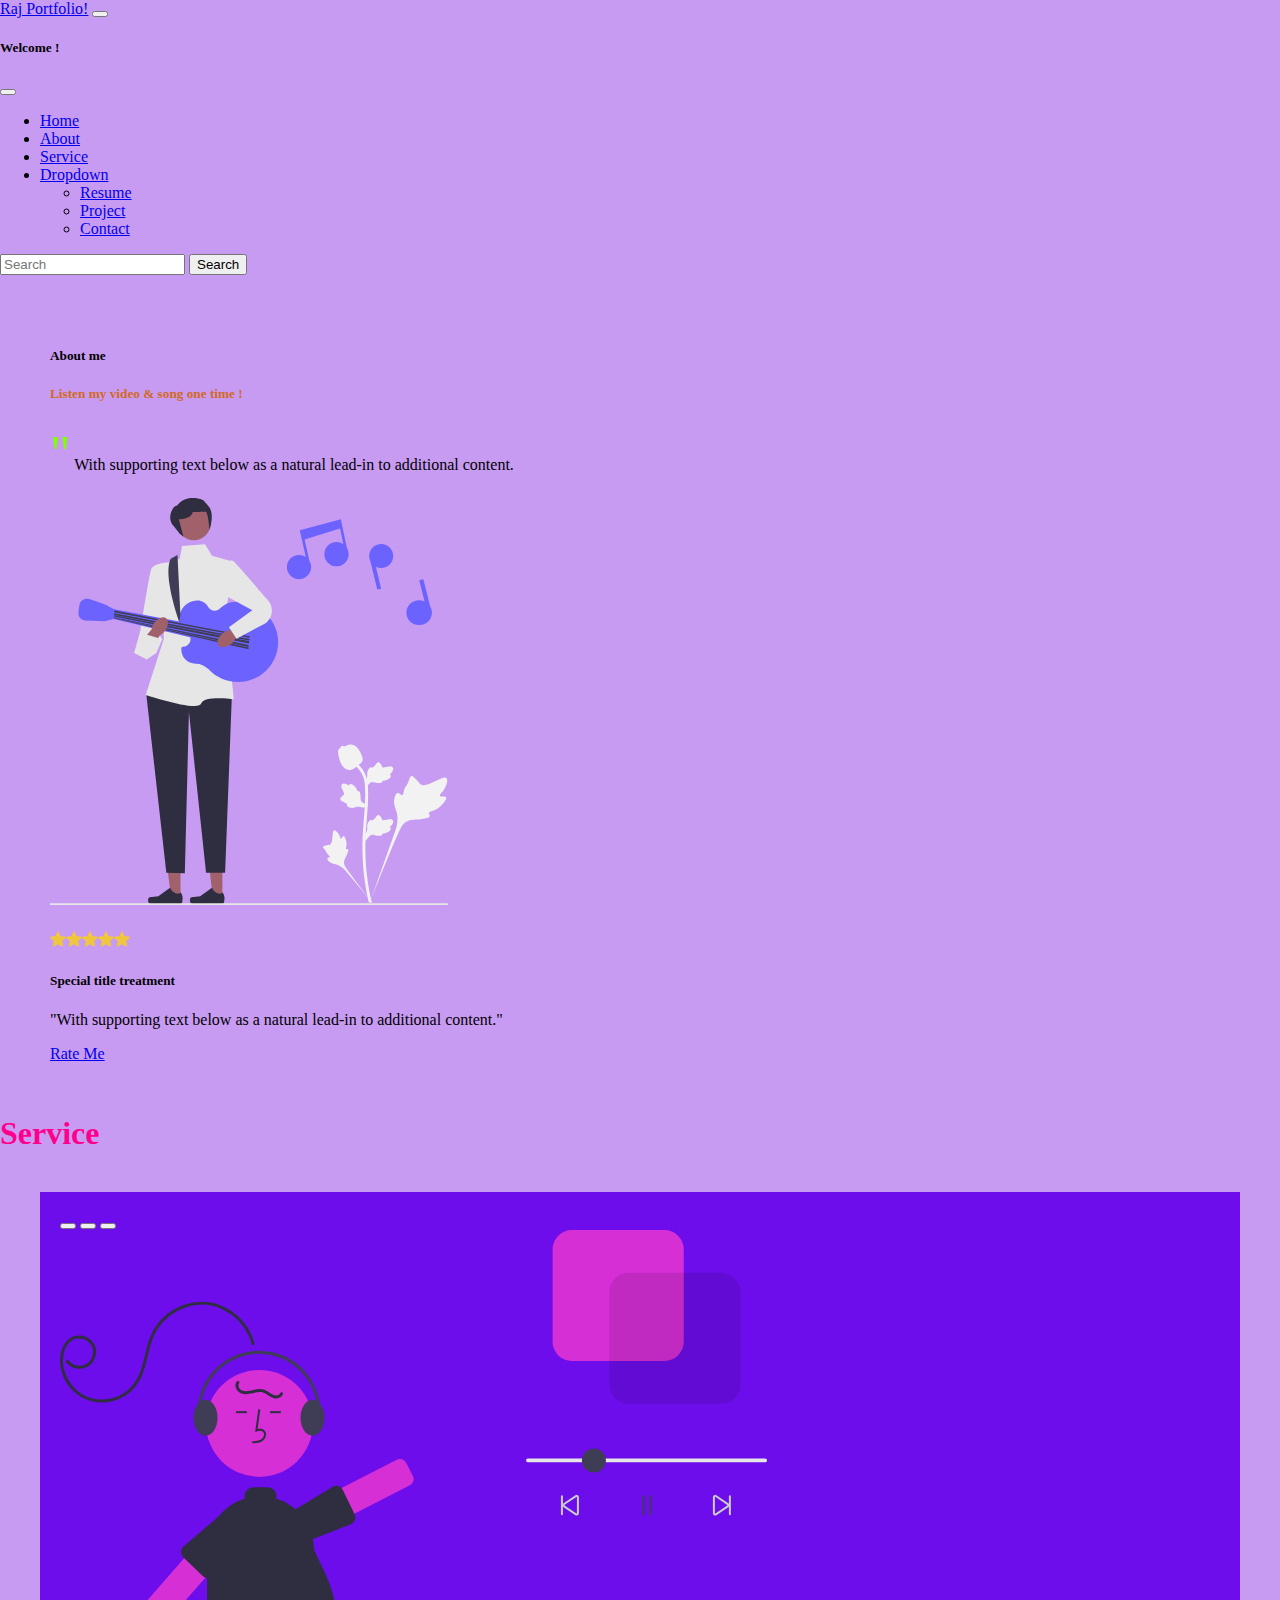
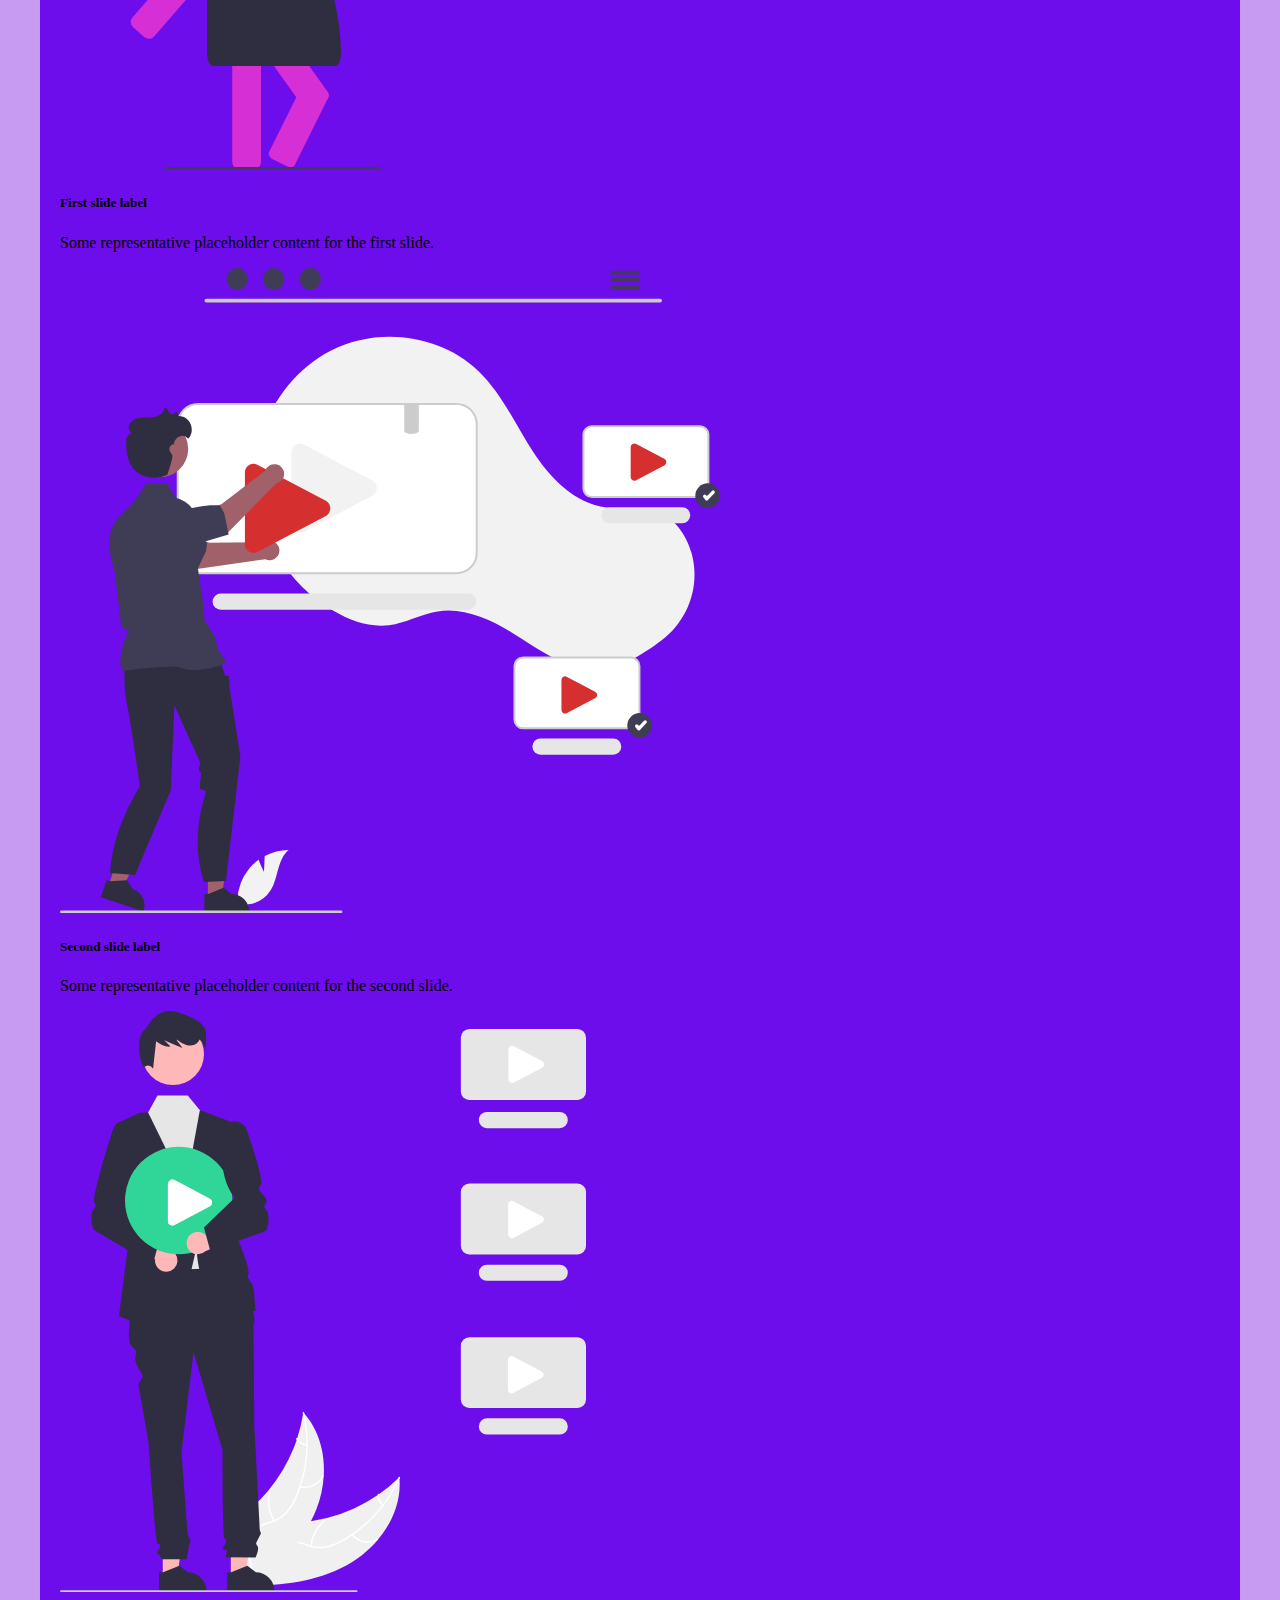
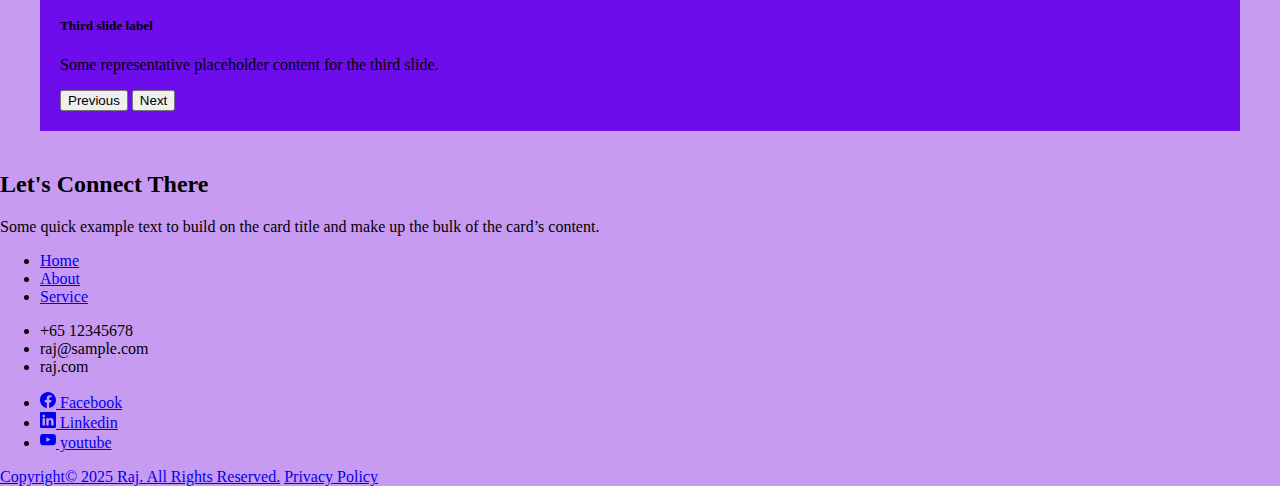
<file: index.html>
<!DOCTYPE html>
<html lang="en">

<head>
    <meta charset="UTF-8">
    <meta name="viewport" content="width=device-width, initial-scale=1.0">
    <title>Portfolio</title>
    <link rel="stylesheet" href="style.css">
    <link href="https://cdn.jsdelivr.net/npm/bootstrap@5.3.7/dist/css/bootstrap.min.css" rel="stylesheet"
        integrity="sha384-LN+7fdVzj6u52u30Kp6M/trliBMCMKTyK833zpbD+pXdCLuTusPj697FH4R/5mcr" crossorigin="anonymous">

</head>

<body style="background-color: rgb(200, 155, 243);">
    <!-- header area -->
    <header id="header"></header>

    <!-- about area -->
    <section class="device-width">
        <div id="about" class="container-fluid pt-5">
            <div class="row text-center" style="padding: 30px;margin: 20px;">
                <div class="col-12 col-lg-3 ">
                    <div class="card">
                        <h5 class="card-header text-primary">About me</h5>
                        <div class="card-body">
                            <h5 class="card-title" style="color: chocolate;">Listen my video & song one time !</h5>
                            <p class="card-text f"><span style="font-size: 50px;color: chartreuse;">"</span> With
                                supporting text below as a natural lead-in to additional content.
                            </p>
                        </div>
                    </div>

                </div>
                <div class="col-12 col-lg-6 pt-3 pb-3">
                    <img class="img-fluid" src="assets/singlewithgithar.svg" alt="">
                </div>
                <div class="col-12 col-lg-3">
                    <div class="card">
                        <h5 class="card-header" style="color: rgb(240, 198, 62);">
                            <svg xmlns="http://www.w3.org/2000/svg" width="16" height="16" fill="currentColor"
                                class="bi bi-star-fill" viewBox="0 0 16 16">
                                <path
                                    d="M3.612 15.443c-.386.198-.824-.149-.746-.592l.83-4.73L.173 6.765c-.329-.314-.158-.888.283-.95l4.898-.696L7.538.792c.197-.39.73-.39.927 0l2.184 4.327 4.898.696c.441.062.612.636.282.95l-3.522 3.356.83 4.73c.078.443-.36.79-.746.592L8 13.187l-4.389 2.256z" />
                            </svg><svg xmlns="http://www.w3.org/2000/svg" width="16" height="16" fill="currentColor"
                                class="bi bi-star-fill" viewBox="0 0 16 16">
                                <path
                                    d="M3.612 15.443c-.386.198-.824-.149-.746-.592l.83-4.73L.173 6.765c-.329-.314-.158-.888.283-.95l4.898-.696L7.538.792c.197-.39.73-.39.927 0l2.184 4.327 4.898.696c.441.062.612.636.282.95l-3.522 3.356.83 4.73c.078.443-.36.79-.746.592L8 13.187l-4.389 2.256z" />
                            </svg><svg xmlns="http://www.w3.org/2000/svg" width="16" height="16" fill="currentColor"
                                class="bi bi-star-fill" viewBox="0 0 16 16">
                                <path
                                    d="M3.612 15.443c-.386.198-.824-.149-.746-.592l.83-4.73L.173 6.765c-.329-.314-.158-.888.283-.95l4.898-.696L7.538.792c.197-.39.73-.39.927 0l2.184 4.327 4.898.696c.441.062.612.636.282.95l-3.522 3.356.83 4.73c.078.443-.36.79-.746.592L8 13.187l-4.389 2.256z" />
                            </svg><svg xmlns="http://www.w3.org/2000/svg" width="16" height="16" fill="currentColor"
                                class="bi bi-star-fill" viewBox="0 0 16 16">
                                <path
                                    d="M3.612 15.443c-.386.198-.824-.149-.746-.592l.83-4.73L.173 6.765c-.329-.314-.158-.888.283-.95l4.898-.696L7.538.792c.197-.39.73-.39.927 0l2.184 4.327 4.898.696c.441.062.612.636.282.95l-3.522 3.356.83 4.73c.078.443-.36.79-.746.592L8 13.187l-4.389 2.256z" />
                            </svg><svg xmlns="http://www.w3.org/2000/svg" width="16" height="16" fill="currentColor"
                                class="bi bi-star-fill" viewBox="0 0 16 16">
                                <path
                                    d="M3.612 15.443c-.386.198-.824-.149-.746-.592l.83-4.73L.173 6.765c-.329-.314-.158-.888.283-.95l4.898-.696L7.538.792c.197-.39.73-.39.927 0l2.184 4.327 4.898.696c.441.062.612.636.282.95l-3.522 3.356.83 4.73c.078.443-.36.79-.746.592L8 13.187l-4.389 2.256z" />
                            </svg>
                        </h5>
                        <div class="card-body">
                            <h5 class="card-title">Special title treatment</h5>
                            <p class="card-text">"With supporting text below as a natural lead-in to additional
                                content."
                            </p>
                            <a href="#" class="btn btn-primary">Rate Me</a>
                        </div>
                    </div>
                </div>
            </div>
        </div>
        <div>
            <!-- service area -->
            <div>
                <h1 class="text-center" style="color: rgb(255, 0, 140); font-family: serif;">Service</h1>
                <div id="service" class="carousel slide "
                    style="background-color: rgb(109, 13, 235);padding: 20px;margin:40px ;">
                    <div class="carousel-indicators">
                        <button type="button" data-bs-target="#service" data-bs-slide-to="0" class="active"
                            aria-current="true" aria-label="Slide 1"></button>
                        <button type="button" data-bs-target="#service" data-bs-slide-to="1"
                            aria-label="Slide 2"></button>
                        <button type="button" data-bs-target="#service" data-bs-slide-to="2"
                            aria-label="Slide 3"></button>
                    </div>
                    <div class="carousel-inner">
                        <div class="carousel-item active">
                            <img src="assets/lisenmusic.svg" class="d-block  img-fluid" alt="...">
                            <div class="carousel-caption d-none d-md-block">
                                <h5>First slide label</h5>
                                <p>Some representative placeholder content for the first slide.</p>
                            </div>
                        </div>
                        <div class="carousel-item">
                            <img src="assets/online-media.svg" class="d-block img-fluid" alt="...">
                            <div class="carousel-caption d-none d-md-block">
                                <h5>Second slide label</h5>
                                <p>Some representative placeholder content for the second slide.</p>
                            </div>
                        </div>
                        <div class="carousel-item">
                            <img src="assets/online-video.svg" class="d-block img-fluid" alt="...">
                            <div class="carousel-caption d-none d-md-block">
                                <h5>Third slide label</h5>
                                <p>Some representative placeholder content for the third slide.</p>
                            </div>
                        </div>
                    </div>
                    <button class="carousel-control-prev" type="button" data-bs-target="#service" data-bs-slide="prev">
                        <span class="carousel-control-prev-icon" aria-hidden="true"></span>
                        <span class="visually-hidden">Previous</span>
                    </button>
                    <button class="carousel-control-next" type="button" data-bs-target="#service" data-bs-slide="next">
                        <span class="carousel-control-next-icon" aria-hidden="true"></span>
                        <span class="visually-hidden">Next</span>
                    </button>
                </div>
            </div>


    </section>


    <!-- footer area -->
    <footer id="footer"></footer>

    <script src="https://cdn.jsdelivr.net/npm/bootstrap@5.3.7/dist/js/bootstrap.bundle.min.js"
        integrity="sha384-ndDqU0Gzau9qJ1lfW4pNLlhNTkCfHzAVBReH9diLvGRem5+R9g2FzA8ZGN954O5Q"
        crossorigin="anonymous"></script>
    <script src="index.js"></script>
</body>

</html>
</file>
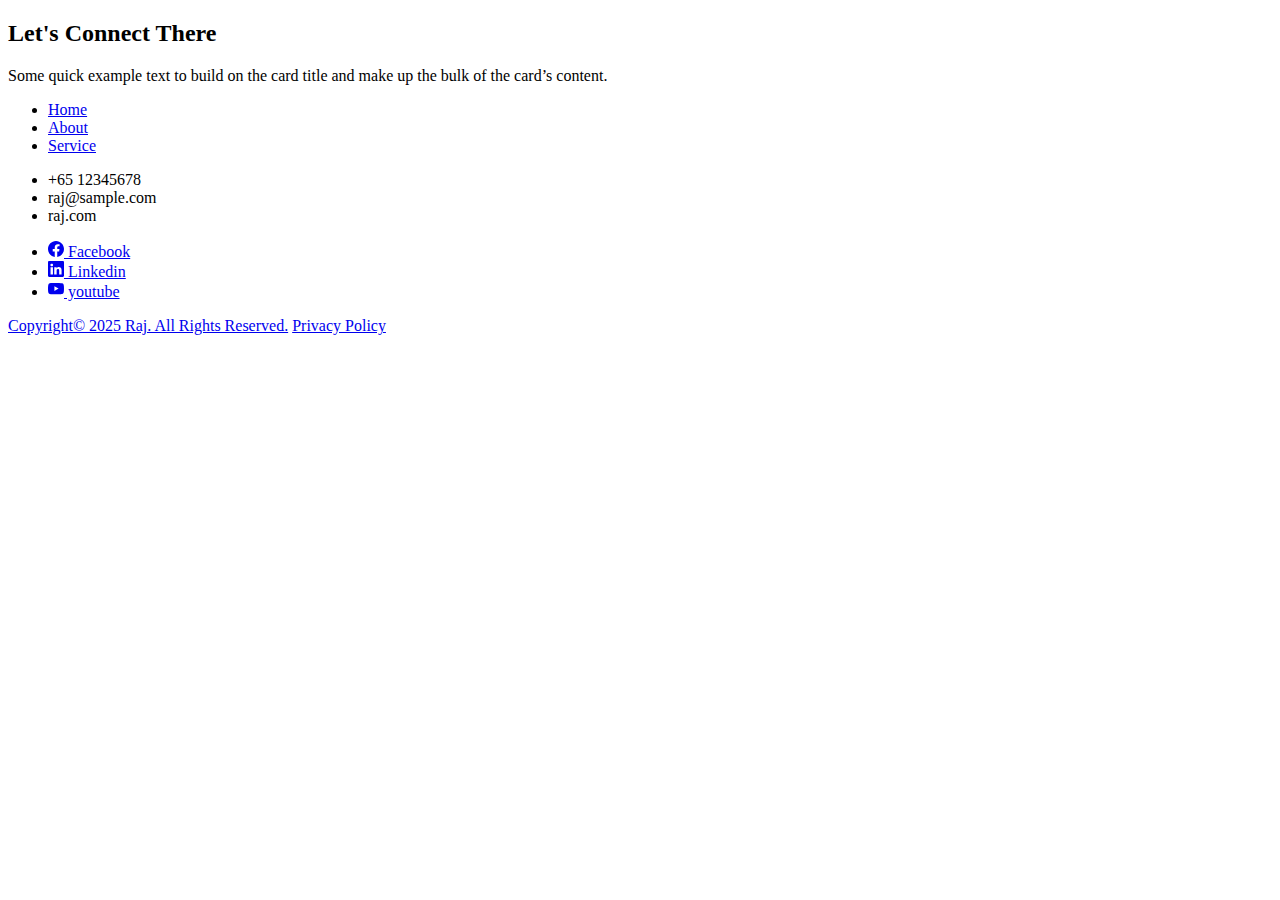
<file: footer.html>
<!DOCTYPE html>
<html lang="en">
<head>
    <meta charset="UTF-8">
    <meta name="viewport" content="width=device-width, initial-scale=1.0">
    <title>Document</title>
</head>
<body>
    <footer  id="footer"  class="device-width">
        <div class="container-fluid">
            <div class="row d-flex rounded-1">
                <div class="col-12 col-lg-12">
                    <div class="card bg-dark">
                        <!-- <img src="..." class="card-img-top" alt="..."> -->
                        <div class="card-body text-light ps-5">
                            <h2 class="card-title">Let's Connect There</h2>
                            <p class="card-text">Some quick example text to build on the card title and make up the bulk
                                of
                                the card’s content.</p>
                        </div>
                        <div class="row">
                            <div class="col-4 ps-5">
                                <!-- <h3 class="text-decoration-underline text-light">Follow Up Me!</h3> -->
                                <ul class="list-group list-group-flush">
                                    <li class="list-group-item bg-dark text-light"><a
                                            class="text-light text-decoration-none" href="#home">Home</a></li>
                                    <li class="list-group-item bg-dark text-light"><a
                                            class="text-light text-decoration-none" href="#about">About</a></li>
                                    <li class="list-group-item bg-dark text-light"><a
                                            class="text-light text-decoration-none" href="#service">Service</a></li>
                                </ul>
                            </div>
                            <div id="contact" class="col-4">
                                <!-- <h3 class="text-decoration-underline text-light">Contact:</h3> -->
                                <ul class="list-group list-group-flush">
                                    <li class="list-group-item bg-dark text-light">+65 12345678</li>
                                    <li class="list-group-item bg-dark text-light">raj@sample.com</li>
                                    <li class="list-group-item bg-dark text-light">raj.com</li>
                                </ul>

                            </div>
                            <div class="col-4 text-light">
                                <!-- <h3 class="text-decoration-underline">Connect:</h3> -->
                                <ul class="list-group list-group-flush">
                                    <li class="list-group-item bg-dark text-light"><a
                                            class="icon-link text-light text-decoration-none" href="#">
                                            <svg xmlns="http://www.w3.org/2000/svg" width="16" height="16"
                                                fill="currentColor" class="bi bi-facebook" viewBox="0 0 16 16">
                                                <path
                                                    d="M16 8.049c0-4.446-3.582-8.05-8-8.05C3.58 0-.002 3.603-.002 8.05c0 4.017 2.926 7.347 6.75 7.951v-5.625h-2.03V8.05H6.75V6.275c0-2.017 1.195-3.131 3.022-3.131.876 0 1.791.157 1.791.157v1.98h-1.009c-.993 0-1.303.621-1.303 1.258v1.51h2.218l-.354 2.326H9.25V16c3.824-.604 6.75-3.934 6.75-7.951" />
                                            </svg>
                                            Facebook
                                        </a></li>
                                    <li class="list-group-item bg-dark text-light"><a
                                            class="icon-link text-light text-decoration-none" href="#">
                                            <svg xmlns="http://www.w3.org/2000/svg" width="16" height="16"
                                                fill="currentColor" class="bi bi-linkedin" viewBox="0 0 16 16">
                                                <path
                                                    d="M0 1.146C0 .513.526 0 1.175 0h13.65C15.474 0 16 .513 16 1.146v13.708c0 .633-.526 1.146-1.175 1.146H1.175C.526 16 0 15.487 0 14.854zm4.943 12.248V6.169H2.542v7.225zm-1.2-8.212c.837 0 1.358-.554 1.358-1.248-.015-.709-.52-1.248-1.342-1.248S2.4 3.226 2.4 3.934c0 .694.521 1.248 1.327 1.248zm4.908 8.212V9.359c0-.216.016-.432.08-.586.173-.431.568-.878 1.232-.878.869 0 1.216.662 1.216 1.634v3.865h2.401V9.25c0-2.22-1.184-3.252-2.764-3.252-1.274 0-1.845.7-2.165 1.193v.025h-.016l.016-.025V6.169h-2.4c.03.678 0 7.225 0 7.225z" />
                                            </svg>
                                            Linkedin
                                        </a></li>
                                    <li class="list-group-item bg-dark text-light"><a
                                            class="icon-link text-light text-decoration-none" href="#">
                                            <svg xmlns="http://www.w3.org/2000/svg" width="16" height="16"
                                                fill="currentColor" class="bi bi-youtube" viewBox="0 0 16 16">
                                                <path
                                                    d="M8.051 1.999h.089c.822.003 4.987.033 6.11.335a2.01 2.01 0 0 1 1.415 1.42c.101.38.172.883.22 1.402l.01.104.022.26.008.104c.065.914.073 1.77.074 1.957v.075c-.001.194-.01 1.108-.082 2.06l-.008.105-.009.104c-.05.572-.124 1.14-.235 1.558a2.01 2.01 0 0 1-1.415 1.42c-1.16.312-5.569.334-6.18.335h-.142c-.309 0-1.587-.006-2.927-.052l-.17-.006-.087-.004-.171-.007-.171-.007c-1.11-.049-2.167-.128-2.654-.26a2.01 2.01 0 0 1-1.415-1.419c-.111-.417-.185-.986-.235-1.558L.09 9.82l-.008-.104A31 31 0 0 1 0 7.68v-.123c.002-.215.01-.958.064-1.778l.007-.103.003-.052.008-.104.022-.26.01-.104c.048-.519.119-1.023.22-1.402a2.01 2.01 0 0 1 1.415-1.42c.487-.13 1.544-.21 2.654-.26l.17-.007.172-.006.086-.003.171-.007A100 100 0 0 1 7.858 2zM6.4 5.209v4.818l4.157-2.408z" />
                                            </svg>
                                            youtube
                                        </a></li>
                                </ul>

                            </div>



                        </div>

                        <div class="card-body text-end">
                            <a href="#" class="card-link text-light text-decoration-none">Copyright© 2025 Raj. All
                                Rights Reserved.</a>
                            <a href="#" class="card-link text-light text-decoration-none">Privacy Policy</a>
                        </div>
                    </div>

                </div>

            </div>

        </div>
    </footer>
</body>
</html>
</file>
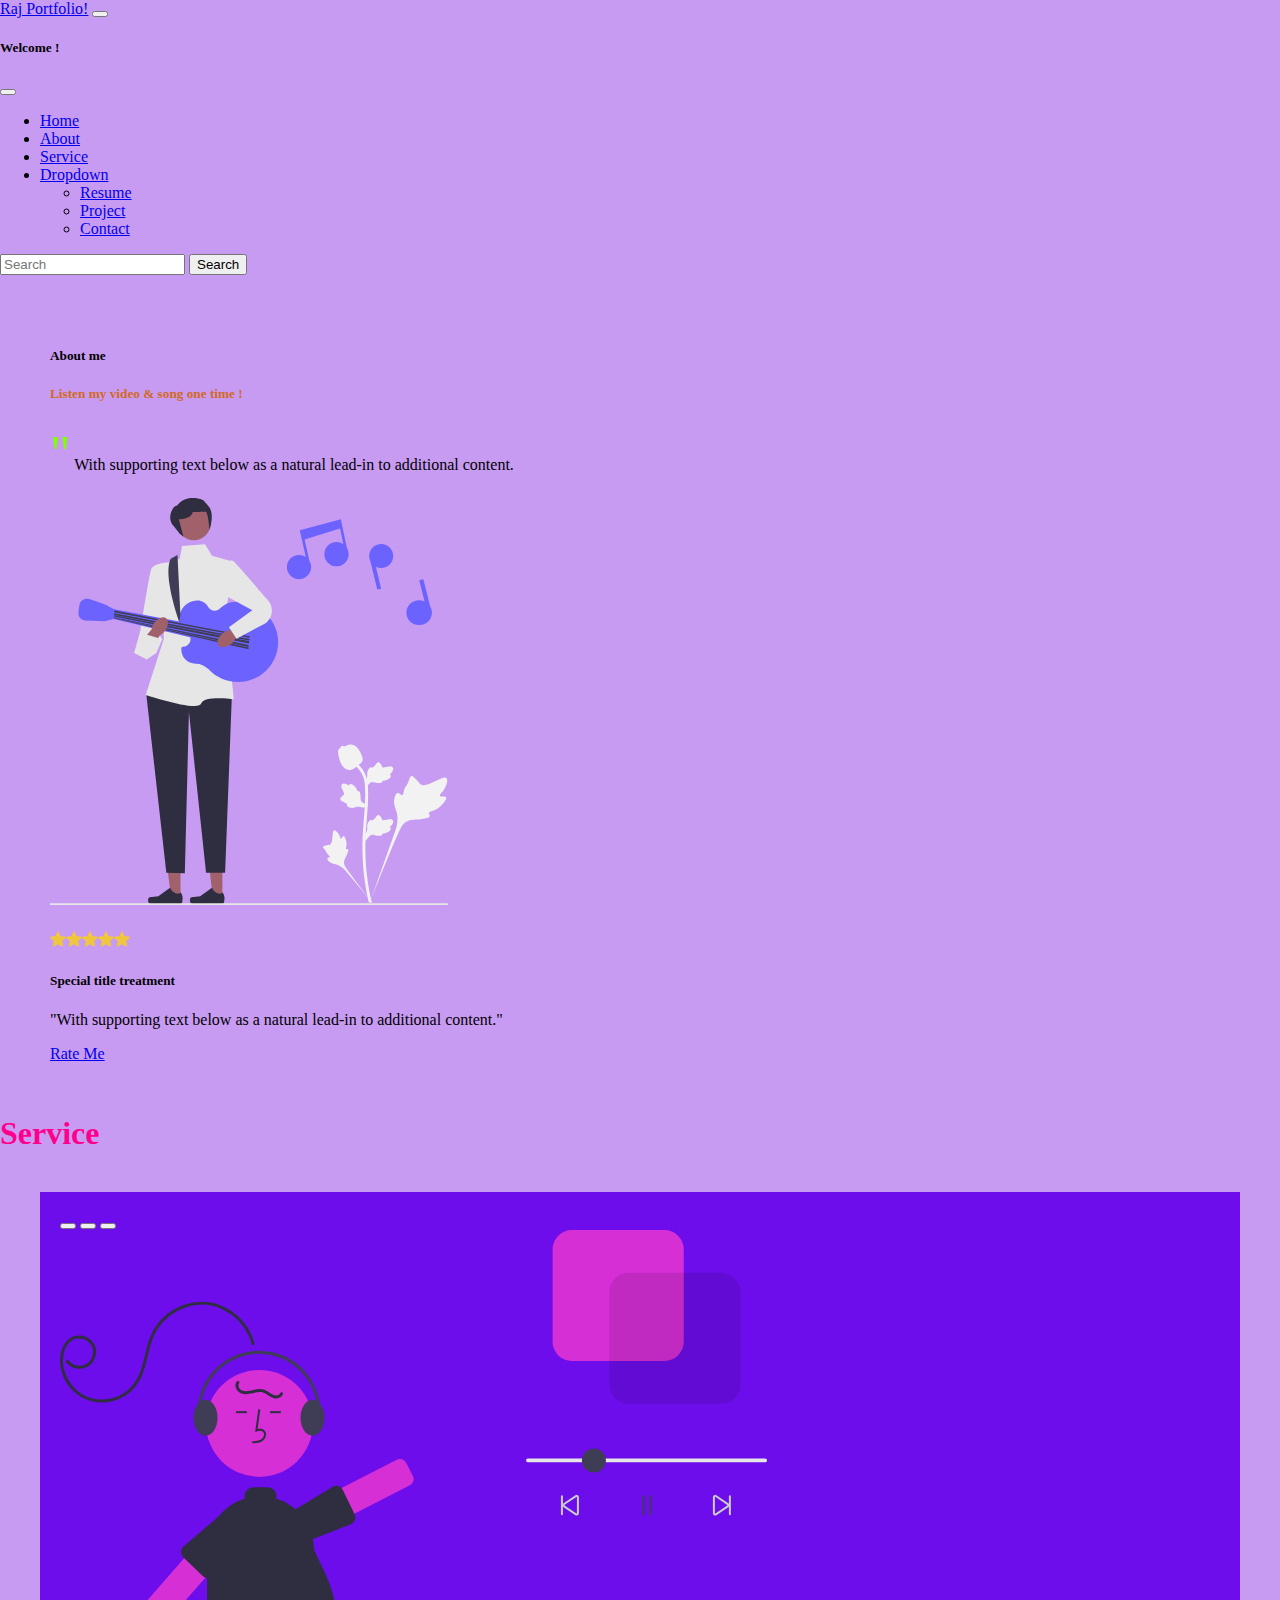
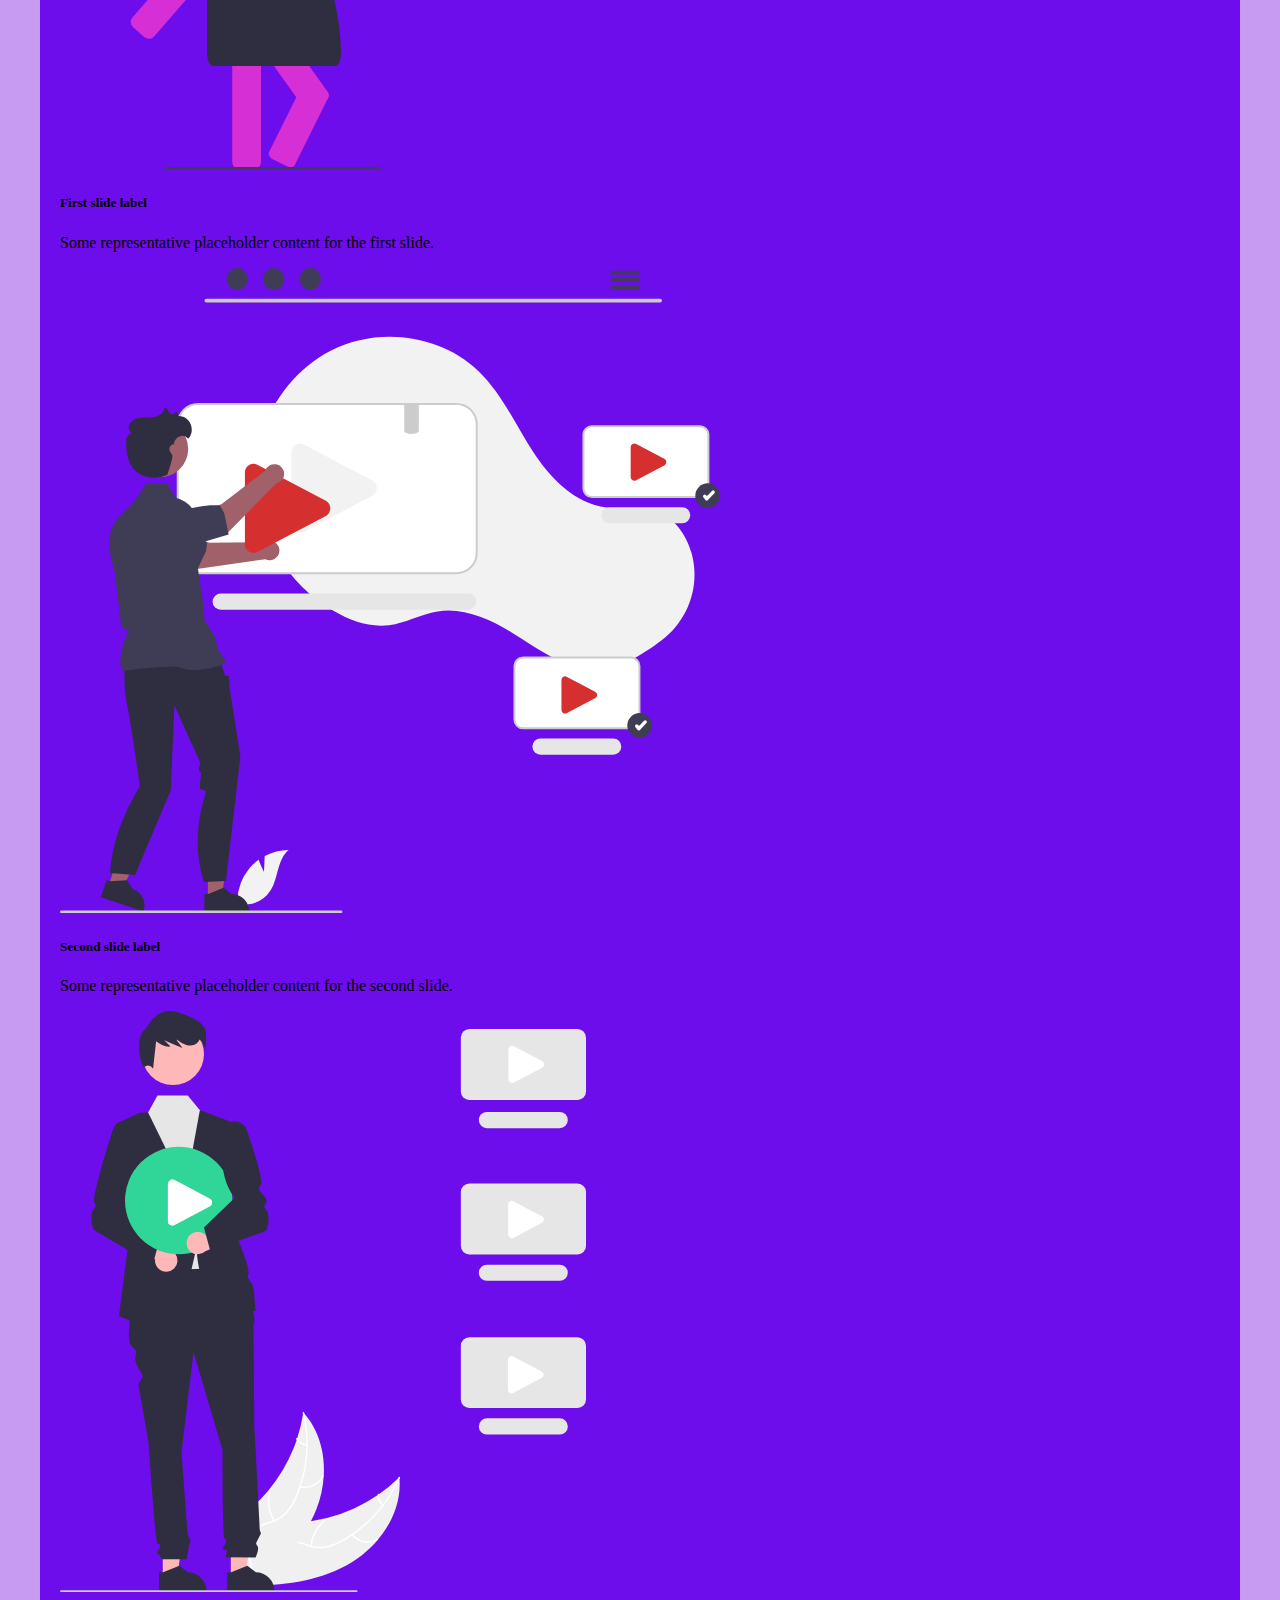
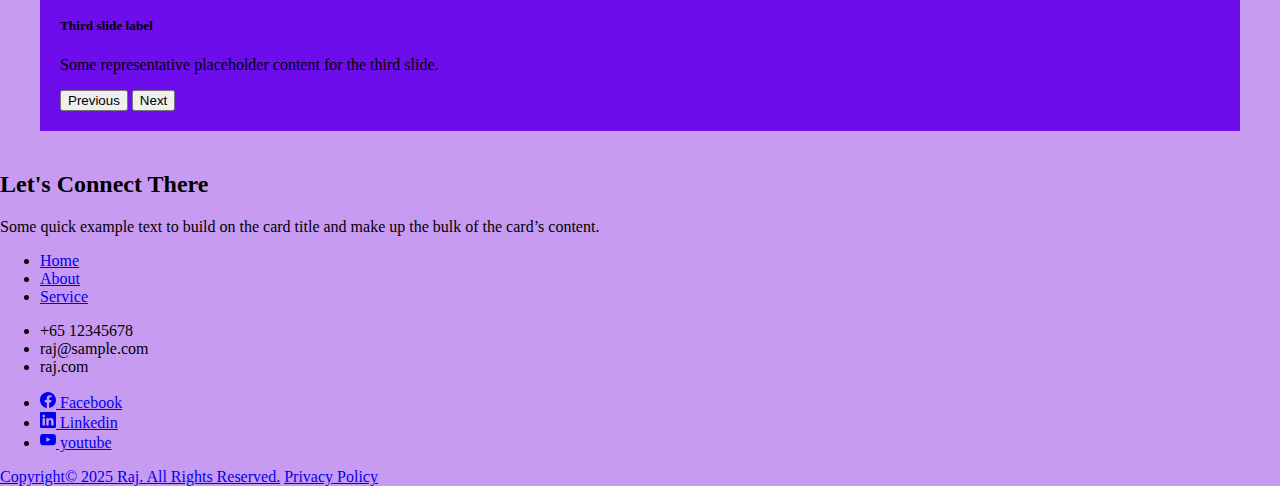
<file: home.html>
<!DOCTYPE html>
<html lang="en">

<head>
    <meta charset="UTF-8">
    <meta name="viewport" content="width=device-width, initial-scale=1.0">
    <title>Portfolio</title>
    <link rel="stylesheet" href="style.css">
    <link href="https://cdn.jsdelivr.net/npm/bootstrap@5.3.7/dist/css/bootstrap.min.css" rel="stylesheet"
        integrity="sha384-LN+7fdVzj6u52u30Kp6M/trliBMCMKTyK833zpbD+pXdCLuTusPj697FH4R/5mcr" crossorigin="anonymous">

</head>

<body style="background-color: rgb(200, 155, 243);">
    <!-- header area -->
    <header id="header"></header>

    <!-- about area -->
    <section class="device-width">
        <div id="about" class="container-fluid pt-5">
            <div class="row text-center" style="padding: 30px;margin: 20px;">
                <div class="col-12 col-lg-3 ">
                    <div class="card">
                        <h5 class="card-header text-primary">About me</h5>
                        <div class="card-body">
                            <h5 class="card-title" style="color: chocolate;">Listen my video & song one time !</h5>
                            <p class="card-text f"><span style="font-size: 50px;color: chartreuse;">"</span> With
                                supporting text below as a natural lead-in to additional content.
                            </p>
                        </div>
                    </div>

                </div>
                <div class="col-12 col-lg-6">
                    <img class="img-fluid" src="assets/singlewithgithar.svg" alt="">
                </div>
                <div class="col-12 col-lg-3">
                    <div class="card">
                        <h5 class="card-header" style="color: rgb(240, 198, 62);">
                            <svg xmlns="http://www.w3.org/2000/svg" width="16" height="16" fill="currentColor"
                                class="bi bi-star-fill" viewBox="0 0 16 16">
                                <path
                                    d="M3.612 15.443c-.386.198-.824-.149-.746-.592l.83-4.73L.173 6.765c-.329-.314-.158-.888.283-.95l4.898-.696L7.538.792c.197-.39.73-.39.927 0l2.184 4.327 4.898.696c.441.062.612.636.282.95l-3.522 3.356.83 4.73c.078.443-.36.79-.746.592L8 13.187l-4.389 2.256z" />
                            </svg><svg xmlns="http://www.w3.org/2000/svg" width="16" height="16" fill="currentColor"
                                class="bi bi-star-fill" viewBox="0 0 16 16">
                                <path
                                    d="M3.612 15.443c-.386.198-.824-.149-.746-.592l.83-4.73L.173 6.765c-.329-.314-.158-.888.283-.95l4.898-.696L7.538.792c.197-.39.73-.39.927 0l2.184 4.327 4.898.696c.441.062.612.636.282.95l-3.522 3.356.83 4.73c.078.443-.36.79-.746.592L8 13.187l-4.389 2.256z" />
                            </svg><svg xmlns="http://www.w3.org/2000/svg" width="16" height="16" fill="currentColor"
                                class="bi bi-star-fill" viewBox="0 0 16 16">
                                <path
                                    d="M3.612 15.443c-.386.198-.824-.149-.746-.592l.83-4.73L.173 6.765c-.329-.314-.158-.888.283-.95l4.898-.696L7.538.792c.197-.39.73-.39.927 0l2.184 4.327 4.898.696c.441.062.612.636.282.95l-3.522 3.356.83 4.73c.078.443-.36.79-.746.592L8 13.187l-4.389 2.256z" />
                            </svg><svg xmlns="http://www.w3.org/2000/svg" width="16" height="16" fill="currentColor"
                                class="bi bi-star-fill" viewBox="0 0 16 16">
                                <path
                                    d="M3.612 15.443c-.386.198-.824-.149-.746-.592l.83-4.73L.173 6.765c-.329-.314-.158-.888.283-.95l4.898-.696L7.538.792c.197-.39.73-.39.927 0l2.184 4.327 4.898.696c.441.062.612.636.282.95l-3.522 3.356.83 4.73c.078.443-.36.79-.746.592L8 13.187l-4.389 2.256z" />
                            </svg><svg xmlns="http://www.w3.org/2000/svg" width="16" height="16" fill="currentColor"
                                class="bi bi-star-fill" viewBox="0 0 16 16">
                                <path
                                    d="M3.612 15.443c-.386.198-.824-.149-.746-.592l.83-4.73L.173 6.765c-.329-.314-.158-.888.283-.95l4.898-.696L7.538.792c.197-.39.73-.39.927 0l2.184 4.327 4.898.696c.441.062.612.636.282.95l-3.522 3.356.83 4.73c.078.443-.36.79-.746.592L8 13.187l-4.389 2.256z" />
                            </svg>
                        </h5>
                        <div class="card-body">
                            <h5 class="card-title">Special title treatment</h5>
                            <p class="card-text">"With supporting text below as a natural lead-in to additional
                                content."
                            </p>
                            <a href="#" class="btn btn-primary">Rate Me</a>
                        </div>
                    </div>
                </div>
            </div>
        </div>
        <div>
            <!-- service area -->
            <div>
                <h1 class="text-center" style="color: rgb(255, 0, 140); font-family: serif;">Service</h1>
                <div id="service" class="carousel slide "
                    style="background-color: rgb(109, 13, 235);padding: 20px;margin:40px ;">
                    <div class="carousel-indicators">
                        <button type="button" data-bs-target="#service" data-bs-slide-to="0" class="active"
                            aria-current="true" aria-label="Slide 1"></button>
                        <button type="button" data-bs-target="#service" data-bs-slide-to="1"
                            aria-label="Slide 2"></button>
                        <button type="button" data-bs-target="#service" data-bs-slide-to="2"
                            aria-label="Slide 3"></button>
                    </div>
                    <div class="carousel-inner">
                        <div class="carousel-item active">
                            <img src="assets/lisenmusic.svg" class="d-block  img-fluid" alt="...">
                            <div class="carousel-caption d-none d-md-block">
                                <h5>First slide label</h5>
                                <p>Some representative placeholder content for the first slide.</p>
                            </div>
                        </div>
                        <div class="carousel-item">
                            <img src="assets/online-media.svg" class="d-block img-fluid" alt="...">
                            <div class="carousel-caption d-none d-md-block">
                                <h5>Second slide label</h5>
                                <p>Some representative placeholder content for the second slide.</p>
                            </div>
                        </div>
                        <div class="carousel-item">
                            <img src="assets/online-video.svg" class="d-block img-fluid" alt="...">
                            <div class="carousel-caption d-none d-md-block">
                                <h5>Third slide label</h5>
                                <p>Some representative placeholder content for the third slide.</p>
                            </div>
                        </div>
                    </div>
                    <button class="carousel-control-prev" type="button" data-bs-target="#service" data-bs-slide="prev">
                        <span class="carousel-control-prev-icon" aria-hidden="true"></span>
                        <span class="visually-hidden">Previous</span>
                    </button>
                    <button class="carousel-control-next" type="button" data-bs-target="#service" data-bs-slide="next">
                        <span class="carousel-control-next-icon" aria-hidden="true"></span>
                        <span class="visually-hidden">Next</span>
                    </button>
                </div>
            </div>


    </section>


    <!-- footer area -->
    <footer id="footer"></footer>

    <script src="https://cdn.jsdelivr.net/npm/bootstrap@5.3.7/dist/js/bootstrap.bundle.min.js"
        integrity="sha384-ndDqU0Gzau9qJ1lfW4pNLlhNTkCfHzAVBReH9diLvGRem5+R9g2FzA8ZGN954O5Q"
        crossorigin="anonymous"></script>
    <script src="index.js"></script>
</body>

</html>
</file>
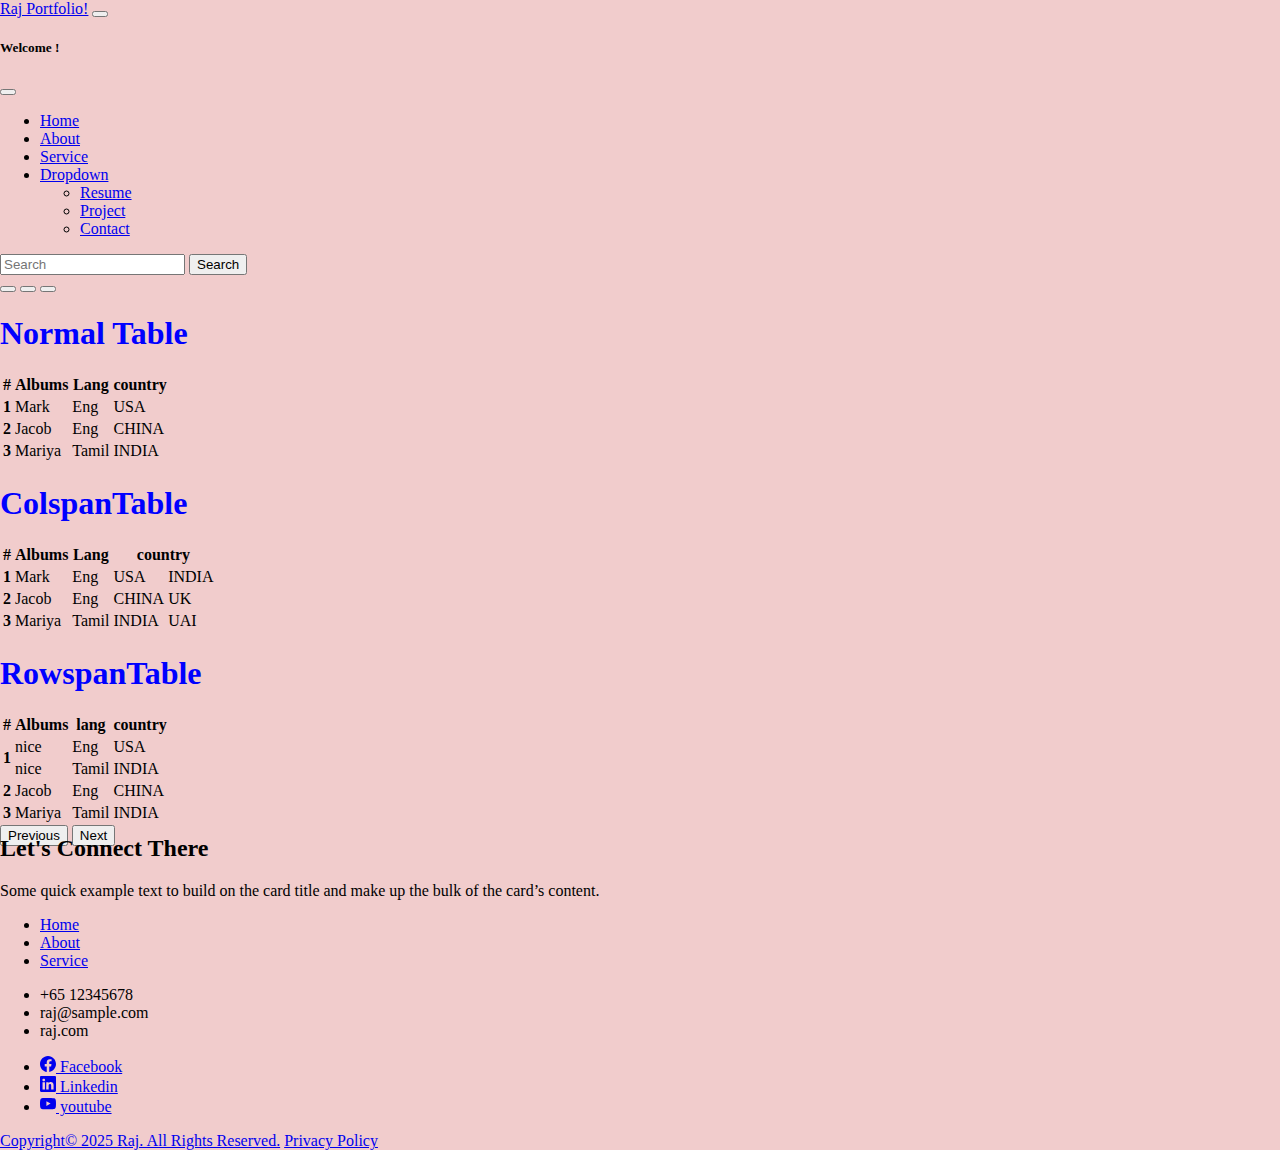
<file: project.html>
<!DOCTYPE html>
<html lang="en">

<head>
    <meta charset="UTF-8">
    <meta name="viewport" content="width=device-width, initial-scale=1.0">
    <title>Portfolio</title>
    <link rel="stylesheet" href="style.css">
    <link href="https://cdn.jsdelivr.net/npm/bootstrap@5.3.7/dist/css/bootstrap.min.css" rel="stylesheet"
        integrity="sha384-LN+7fdVzj6u52u30Kp6M/trliBMCMKTyK833zpbD+pXdCLuTusPj697FH4R/5mcr" crossorigin="anonymous">

</head>

<body style="background-color: rgb(241, 204, 204);">
    <!-- header area -->
    <header id="header"></header>


    <!-- project area -->
    <section class="device-width m-5 pt-5">
        <div id="service" class="carousel slide" style="height: 60vh;">
            <div class="carousel-indicators">
                <button type="button" data-bs-target="#service" data-bs-slide-to="0" class="active" aria-current="true"
                    aria-label="Slide 1"></button>
                <button type="button" data-bs-target="#service" data-bs-slide-to="1" aria-label="Slide 2"></button>
                <button type="button" data-bs-target="#service" data-bs-slide-to="2" aria-label="Slide 3"></button>

            </div>
            <div class="carousel-inner">
                <div class="carousel-item active">
                    <h1 style="color: blue;font-family: serif;">Normal Table</h1>
                    <table class="table table-secondary table-hover">
                        <thead>
                            <tr>
                                <th scope="col">#</th>
                                <th scope="col">Albums</th>
                                <th scope="col">Lang</th>
                                <th scope="col">country</th>
                            </tr>
                        </thead>
                        <tbody class="table-group-divider">
                            <tr>
                                <th scope="row">1</th>
                                <td>Mark</td>
                                <td>Eng</td>
                                <td>USA</td>
                            </tr>
                            <tr>
                                <th scope="row">2</th>
                                <td>Jacob</td>
                                <td>Eng</td>
                                <td>CHINA</td>
                            </tr>
                            <tr>
                                <th scope="row">3</th>
                                <td>Mariya</td>
                                <td>Tamil</td>
                                <td>INDIA</td>
                            </tr>
                        </tbody>

                    </table>

                </div>
                <div class="carousel-item">
                    <h1 style="color: blue;font-family: serif;">ColspanTable</h1>
                    <table class="table table-dark table-hover text-center">
                        <thead>
                            <tr>
                                <th scope="col">#</th>
                                <th scope="col">Albums</th>
                                <th scope="col">Lang</th>
                                <th colspan="2" scope="col">country</th>
                            </tr>
                        </thead>
                        <tbody class="table-group-divider">
                            <tr>
                                <th scope="row">1</th>
                                <td>Mark</td>
                                <td>Eng</td>
                                <td>USA</td>
                                <td>INDIA</td>
                            </tr>
                            <tr>
                                <th scope="row">2</th>
                                <td>Jacob</td>
                                <td>Eng</td>
                                <td>CHINA</td>
                                <td>UK</td>
                            </tr>
                            <tr>
                                <th scope="row">3</th>
                                <td>Mariya</td>
                                <td>Tamil</td>
                                <td>INDIA</td>
                                <td>UAI</td>
                            </tr>
                        </tbody>

                    </table>

                </div>
                <div class="carousel-item">
                    <h1 style="color: blue;font-family: serif;">RowspanTable</h1>
                    <table class="table table-info table-hover">

                        <thead>
                            <tr>
                                <th scope="col">#</th>
                                <th scope="col">Albums</th>
                                <th scope="col">lang</th>
                                <th scope="col">country</th>
                            </tr>
                        </thead>
                        <tbody class="table-group-divider">

                            <tr>
                                <th rowspan="2">1</th>
                                <td>nice</td>
                                <td>Eng</td>
                                <td>USA</td>
                            </tr>
                            <tr>
                                <td>nice</td>
                                <td>Tamil</td>
                                <td>INDIA</td>
                            </tr>
                            <tr>
                                <th>2</th>
                                <td>Jacob</td>
                                <td>Eng</td>
                                <td>CHINA</td>
                            </tr>
                            <tr>
                                <th>3</th>
                                <td>Mariya</td>
                                <td>Tamil</td>
                                <td>INDIA</td>
                            </tr>
                        </tbody>
                    </table>


                </div>
            </div>
            <button class="carousel-control-prev" type="button" data-bs-target="#service" data-bs-slide="prev">
                <span class="carousel-control-prev-icon" aria-hidden="true"></span>
                <span class="visually-hidden">Previous</span>
            </button>
            <button class="carousel-control-next" type="button" data-bs-target="#service" data-bs-slide="next">
                <span class="carousel-control-next-icon" aria-hidden="true"></span>
                <span class="visually-hidden">Next</span>
            </button>
        </div>

    </section>


    <!-- footer area -->
    <footer id="footer">

    </footer>



    <script src="https://cdn.jsdelivr.net/npm/bootstrap@5.3.7/dist/js/bootstrap.bundle.min.js"
        integrity="sha384-ndDqU0Gzau9qJ1lfW4pNLlhNTkCfHzAVBReH9diLvGRem5+R9g2FzA8ZGN954O5Q"
        crossorigin="anonymous"></script>
    <script src="index.js"></script>
</body>

</html>
</file>
<file: style.css>
body{
    margin: 0;
    padding-top:0;
    background-color: rgb(121, 59, 179);
}
</file>
